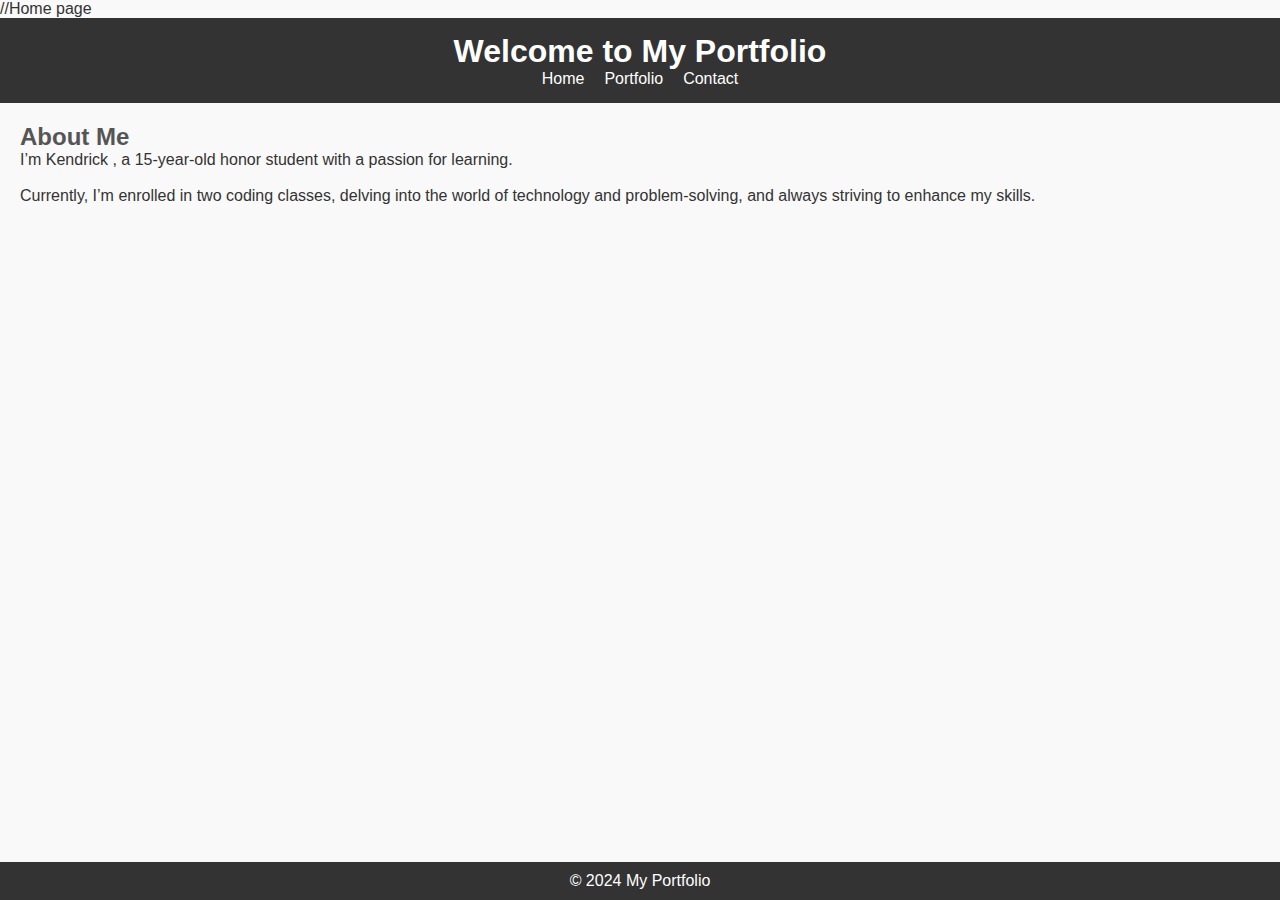
<file: index.html>
//Home page



<html lang="en">
<head>
    <meta charset="UTF-8">
    <meta name="viewport" content="width=device-width, initial-scale=1.0">
    <title>My Portfolio - Home</title>
    <link rel="stylesheet" href="styles.css">
</head>
<body>
<header>
    <h1>Welcome to My Portfolio</h1>
    <nav>
        <ul>
            <li><a href="index.html">Home</a></li>
            <li><a href="portfolio.html">Portfolio</a></li>
            <li><a href="contact.html">Contact</a></li>
        </ul>
    </nav>
</header>
<main>
    <section>
        <h2>About Me</h2>
        <p>I’m Kendrick , a 15-year-old honor student with a passion for learning.<br><br/> Currently, I’m enrolled in two coding classes, delving into the world of technology and problem-solving, and always striving to enhance my skills.

        </p>
    </section>
</main>
<footer>
    <p>&copy; 2024 My Portfolio</p>
</footer>
</body>
</html>
</file>
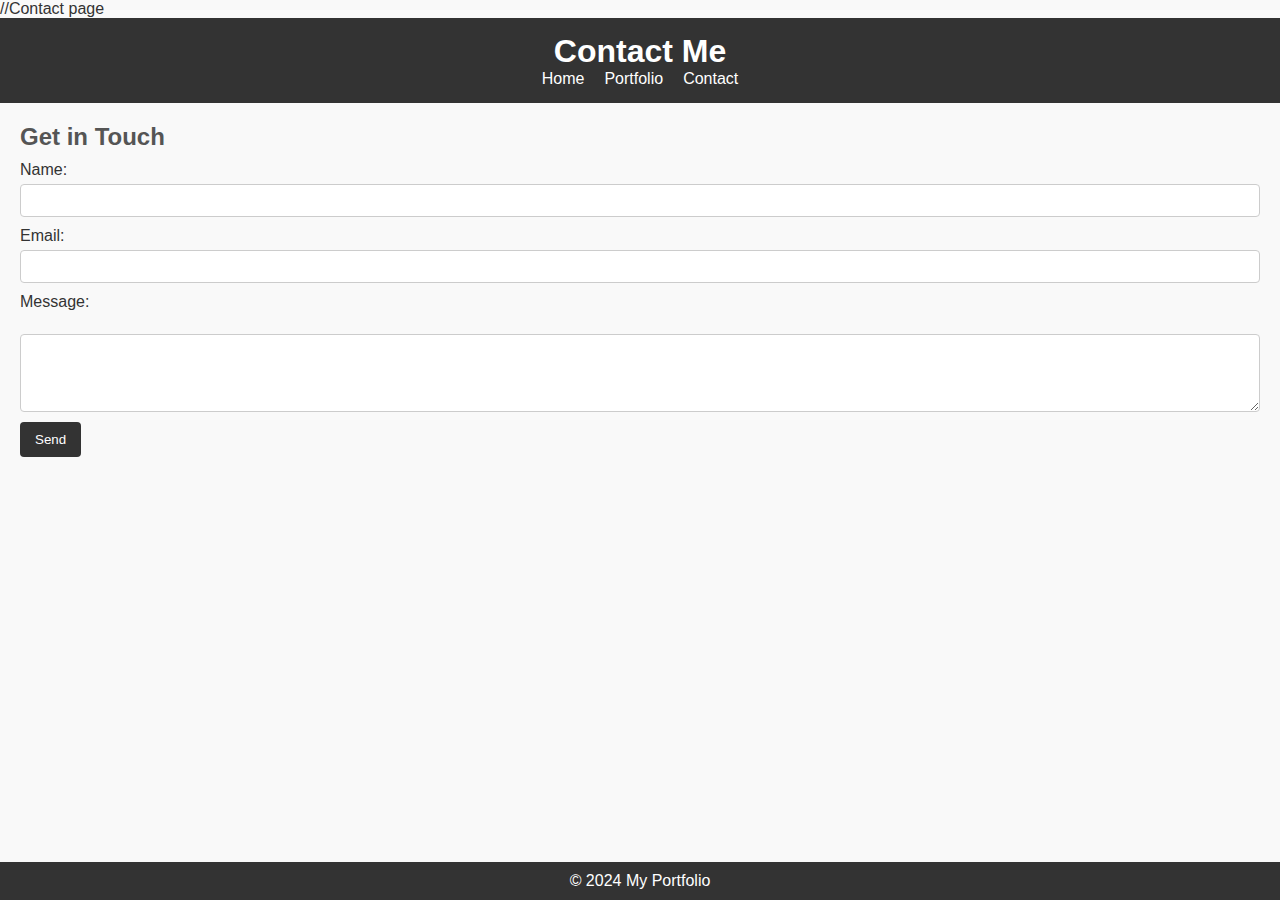
<file: contact.html>
//Contact page

<!DOCTYPE html>
<html lang="en">
<head>
    <meta charset="UTF-8">
    <meta name="viewport" content="width=device-width, initial-scale=1.0">
    <title>My Portfolio - Contact</title>
    <link rel="stylesheet" href="styles.css">
</head>
<body>
<header>
    <h1>Contact Me</h1>
    <nav>
        <ul>
            <li><a href="index.html">Home</a></li>
            <li><a href="portfolio.html">Portfolio</a></li>
            <li><a href="contact.html">Contact</a></li>
        </ul>
    </nav>
</header>
<main>
    <section>
        <h2>Get in Touch</h2>
        <form action="#" method="post">
            <label for="name">Name:</label>
            <input type="text" id="name" name="name" required><br>

            <label for="email">Email:</label>
            <input type="email" id="email" name="email" required><br>

            <label for="message">Message:</label><br>
            <textarea id="message" name="message" rows="4" required></textarea><br>

            <button type="submit">Send</button>
        </form>
    </section>
</main>
<footer>
    <p>&copy; 2024 My Portfolio</p>
</footer>
</body>
</html>
</file>
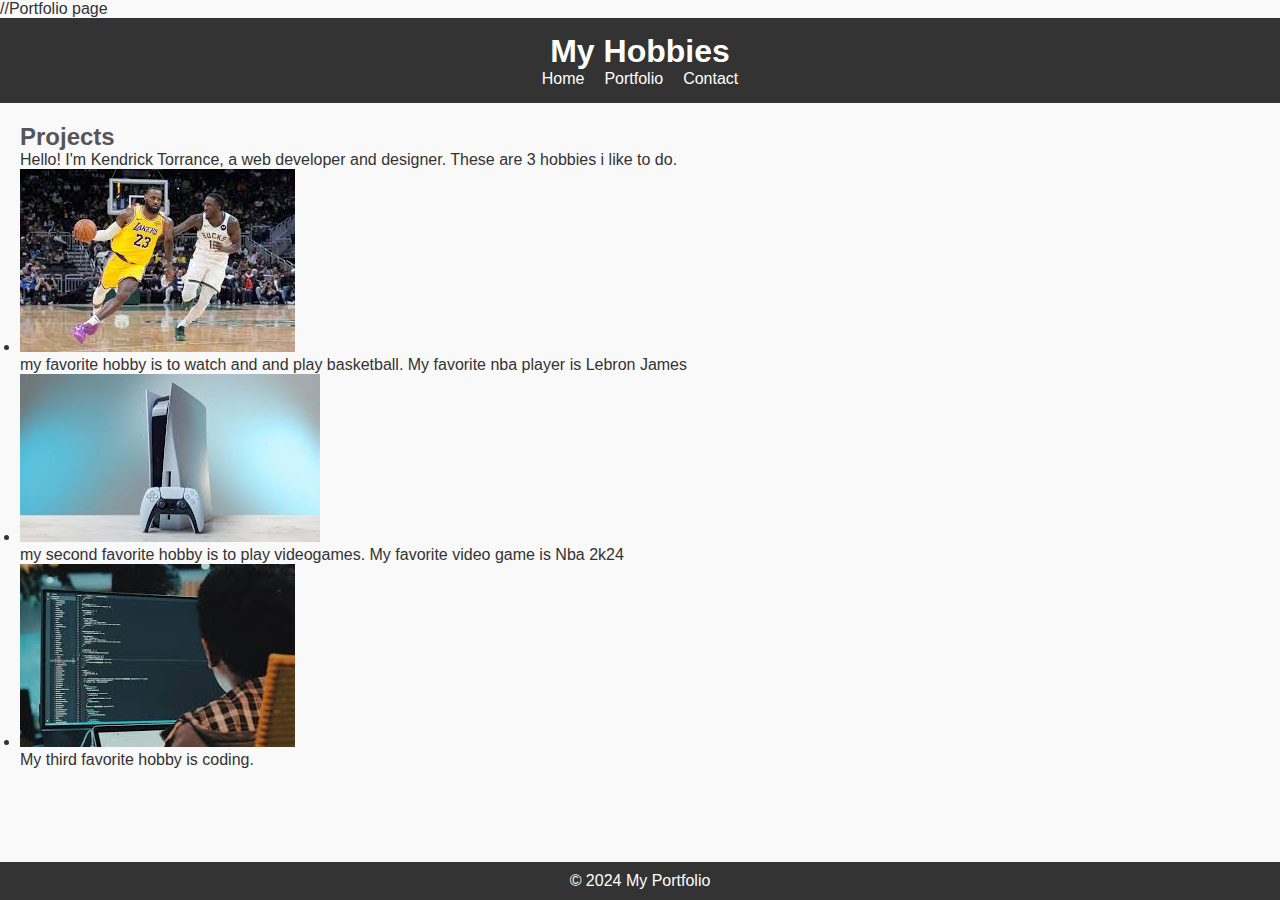
<file: portfolio.html>
//Portfolio page

<html lang="en">
<head>
  <meta charset="UTF-8">
  <meta name="viewport" content="width=device-width, initial-scale=1.0">
  <title>My Portfolio - Portfolio</title>
  <link rel="stylesheet" href="styles.css">
</head>
<body>
<header>
  <h1>My Hobbies</h1>
  <nav>
    <ul>
      <li><a href="index.html">Home</a></li>
      <li><a href="portfolio.html">Portfolio</a></li>
      <li><a href="contact.html">Contact</a></li>
    </ul>
  </nav>
</header>
<main>
  <section>
    <h2>Projects</h2>
    <p>Hello! I'm Kendrick Torrance, a web developer and designer. These are 3 hobbies i like to do. </p>

    <ul>
      <li><img src="basketball.jpg" alt="">
      <br>my favorite hobby is to watch and and play basketball. My favorite nba player is Lebron James </li>
      <li><img src="playstation.jpg" alt="My Text Image width width=30px"><br>my second favorite hobby is to play videogames. My favorite video game is Nba 2k24</li>
      <li><img src="coding.jpg" alt="My Text Image width width=30px"> <br>My third favorite hobby is coding.</li>
    </ul>
  </section>
</main>
<footer>
  <p>&copy; 2024 My Portfolio</p>
</footer>
</body>
</html>
</file>
<file: styles.css>
/* Basic Reset */
* {
    margin: 0;
    padding: 0;
    box-sizing: border-box;
}

body {
    font-family: Arial, sans-serif;
    color: #333;
    background-color: #f9f9f9;
}

header {
    background-color: #333;
    color: #fff;
    padding: 15px;
    text-align: center;
}

nav ul {
    list-style: none;
    display: flex;
    justify-content: center;
}

nav ul li {
    margin: 0 10px;
}

nav ul li a {
    color: #fff;
    text-decoration: none;
}

main {
    padding: 20px;
}

section {
    margin-bottom: 20px;
}

h2 {
    color: #555;
}

footer {
    background-color: #333;
    color: #fff;
    text-align: center;
    padding: 10px;
    position: fixed;
    width: 100%;
    bottom: 0;
}

form label {
    display: block;
    margin-top: 10px;
}

form input, form textarea {
    width: 100%;
    padding: 8px;
    margin-top: 5px;
    border: 1px solid #ccc;
    border-radius: 4px;
}

form button {
    margin-top: 10px;
    padding: 10px 15px;
    background-color: #333;
    color: #fff;
    border: none;
    border-radius: 4px;
    cursor: pointer;
}

form button:hover {
    background-color: #555;
}
</file>
